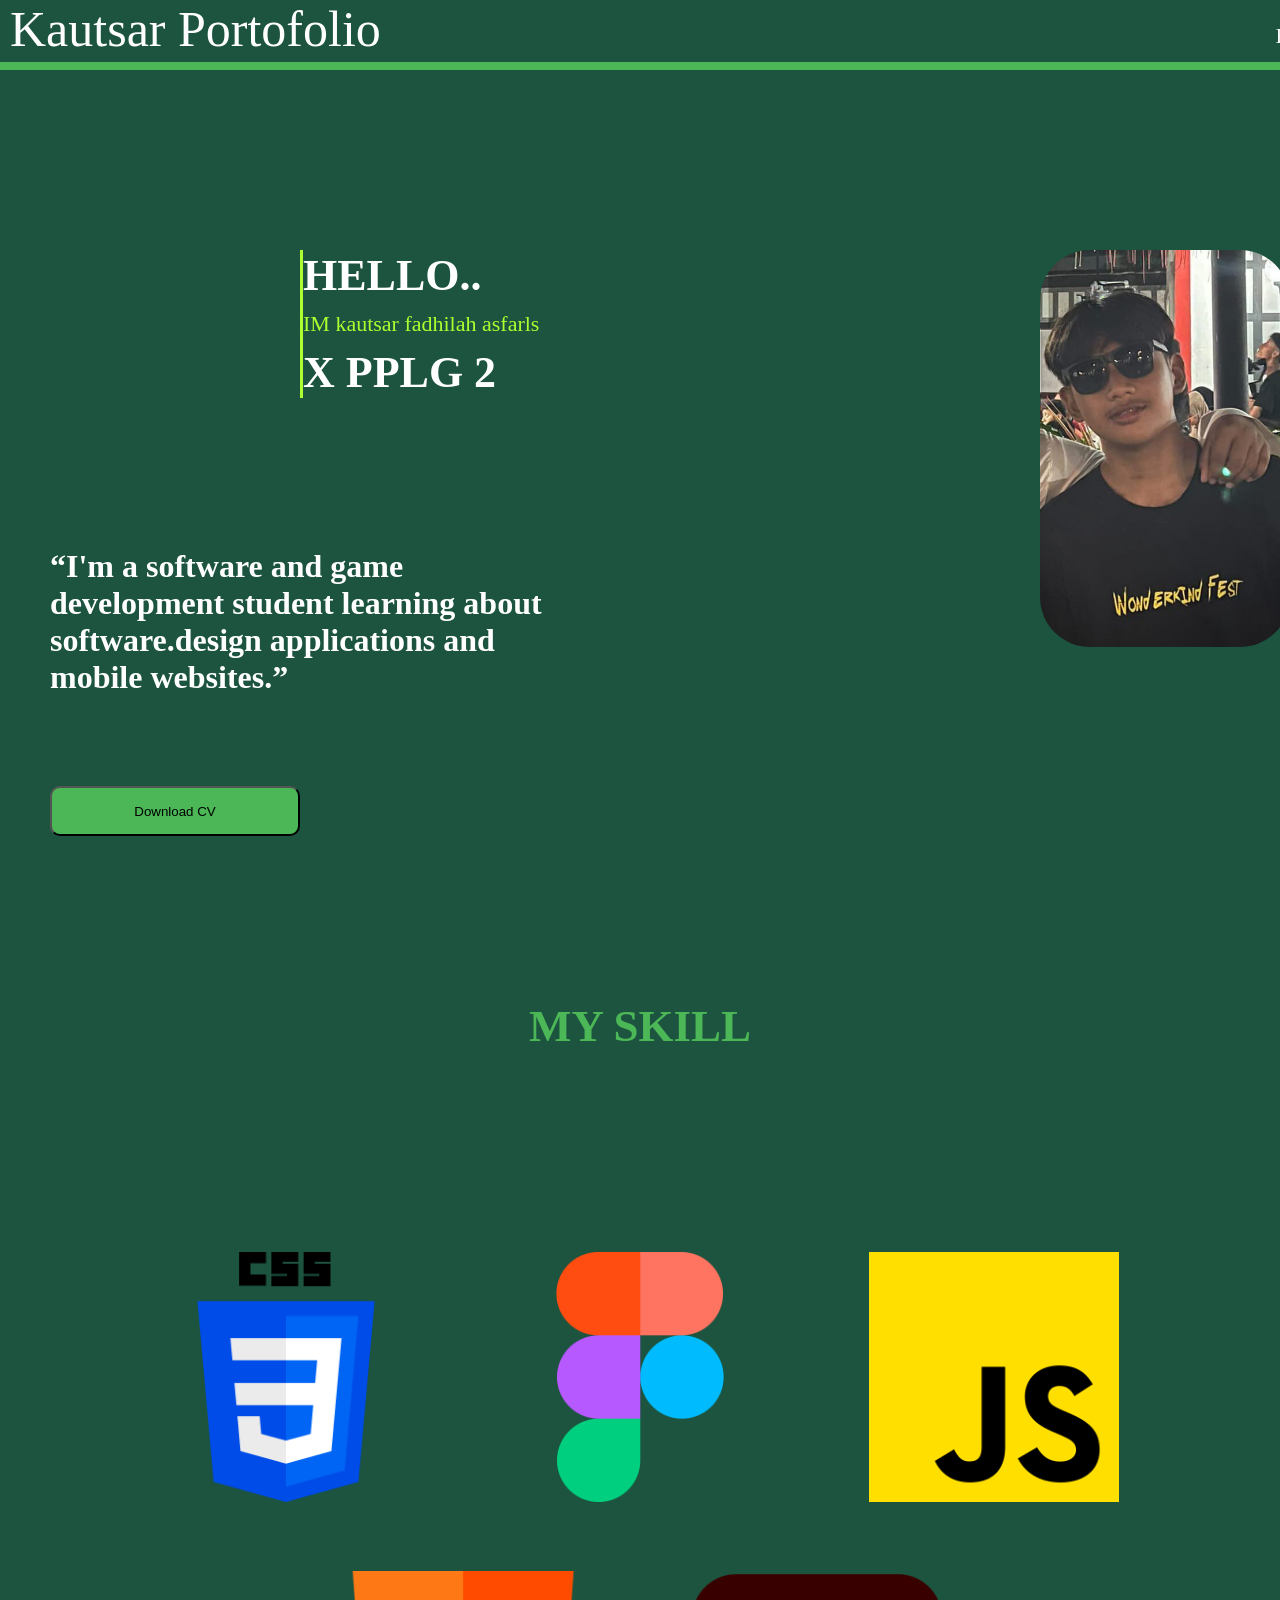
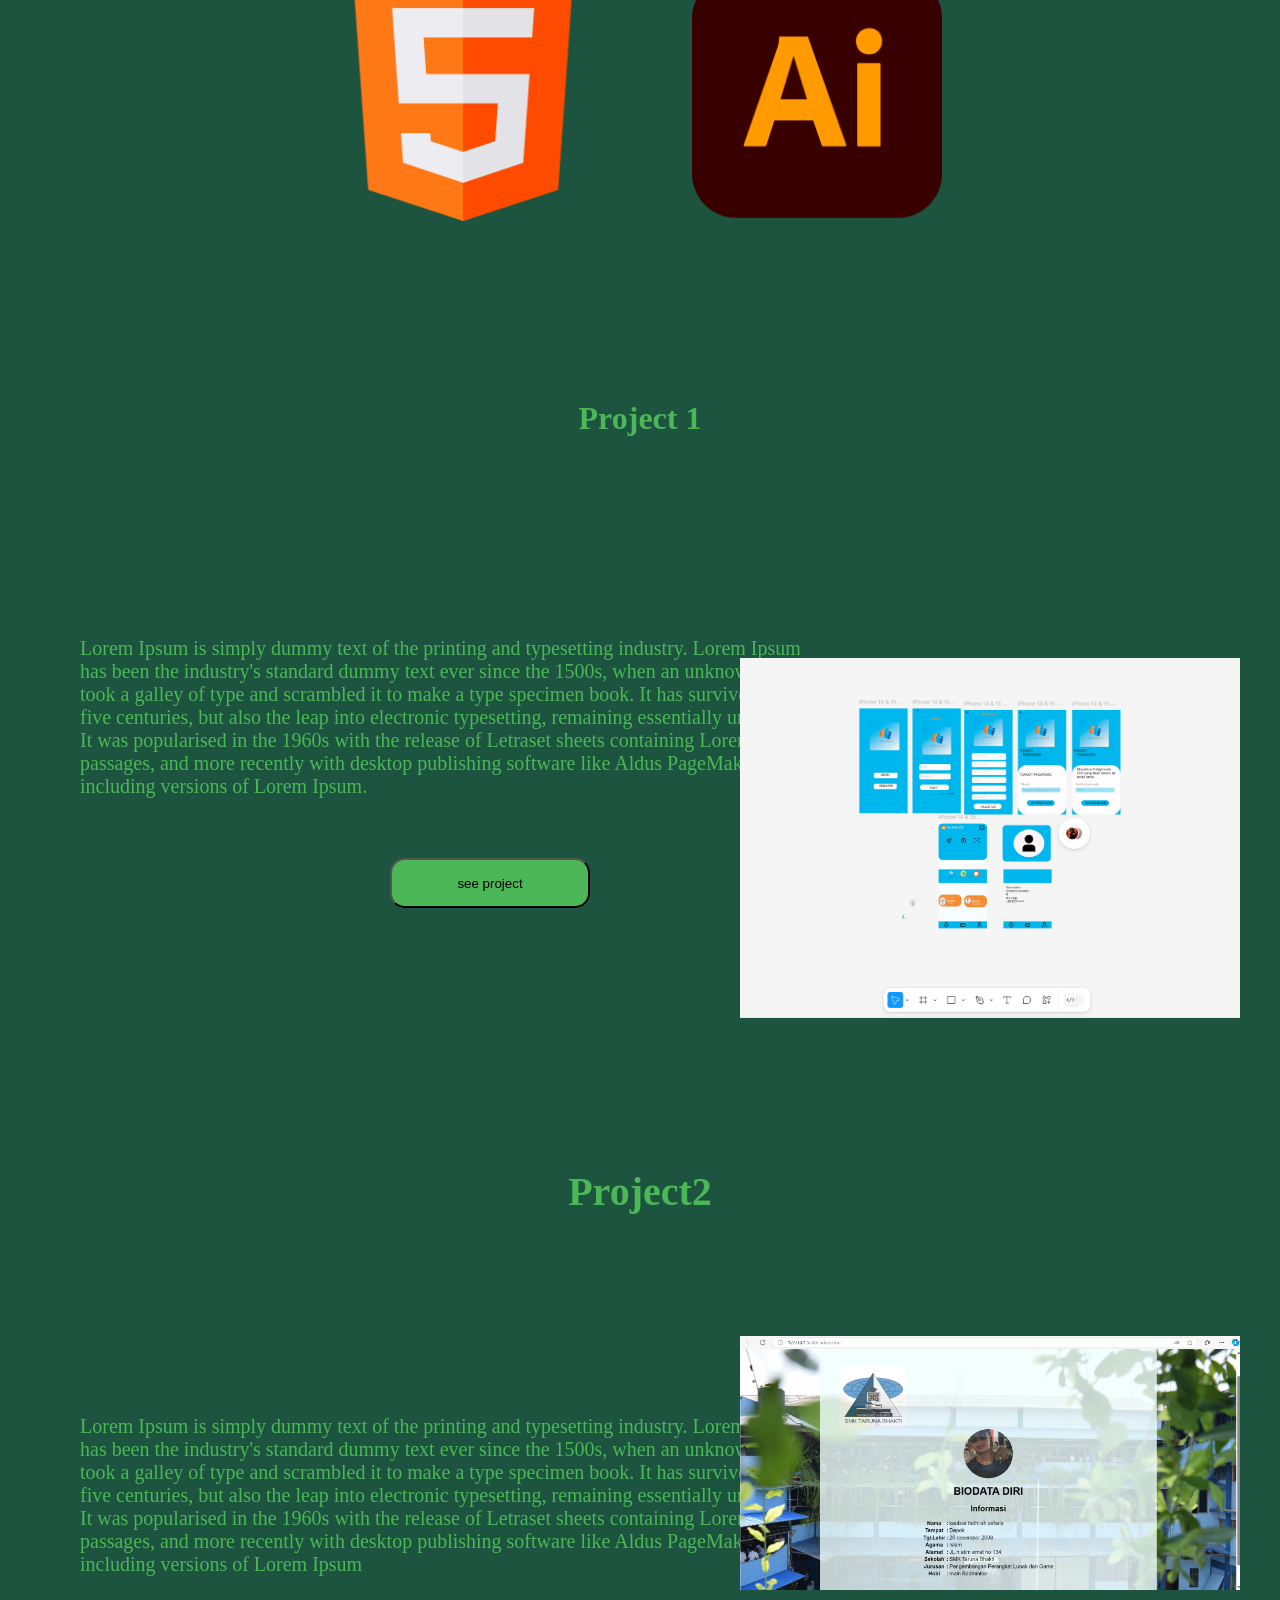
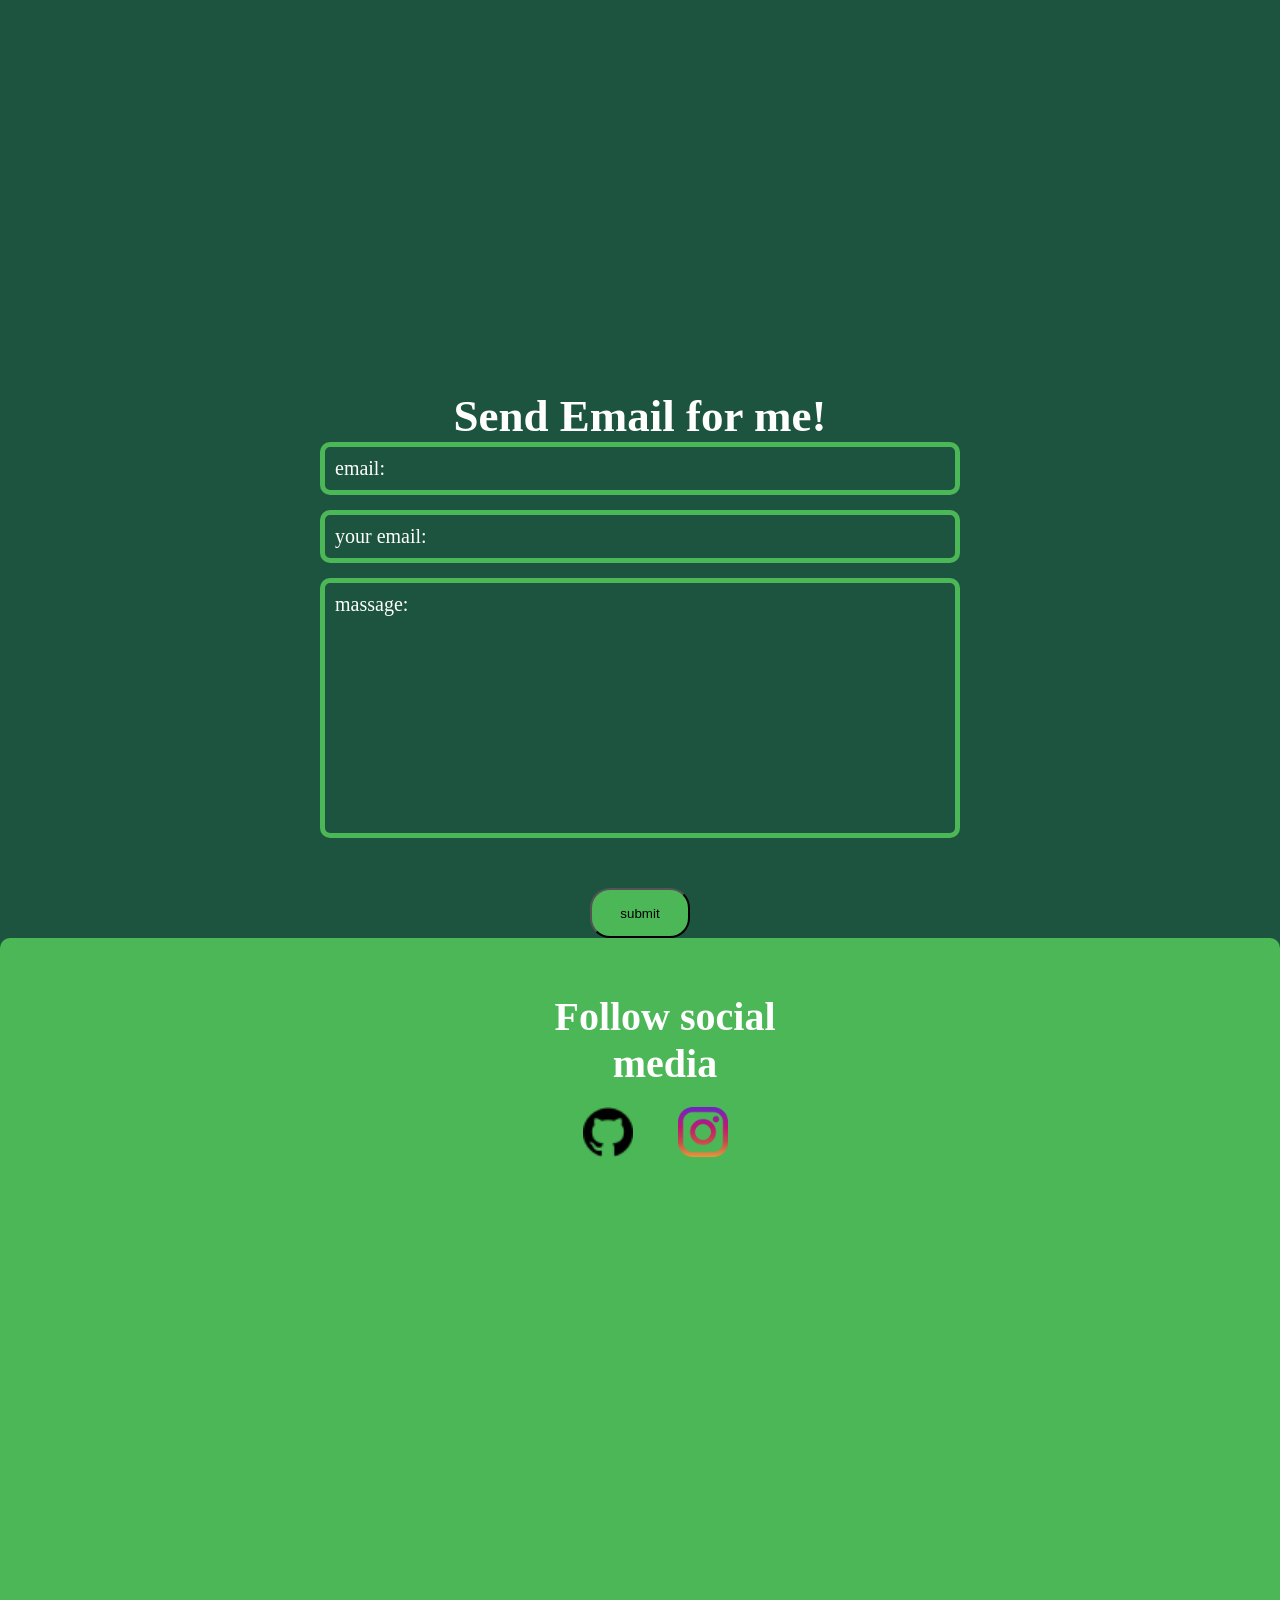
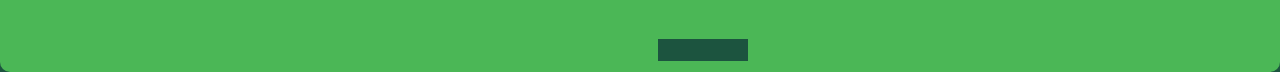
<file: index.html>
<html lang="en">
<head>
    <meta charset="UTF-8">
    <meta name="viewport" content="width=, initial-scale=1.0">
    <title>Project</title>

    <link rel="stylesheet" href="style.css">
</head>
<body>
    <div class="container">

        <!--Navbar-->
        <nav>
            <div class="navbar">
                <div class="logo">
                    <p>Kautsar Portofolio</p>
                </div>
                <!-- Navbar Kanan -->
                <div class="menu">
                    
                   
                    <ul type="none">
                        <li><a href="#Home">Home</a></li>
                        <li><a href="#skill">Skills</a></li>
                        <li><a href="#Project">Project</a></li>
                        <li><a href="#contact">Contact</a></li>
                        <a href="#"><img src="github.png" alt=""></a>
                    </ul>
                </div>
            
            </nav>
            
           
        </div>
        <div class="atas" id="Home">
            <div class="text">
                <div class="hub">
                    <h1> HELLO..</h1>
                    <p>IM kautsar fadhilah asfarls</p>
                    <h1>X PPLG 2</h1>
                </div>
                <h1>“I'm a software and game development student learning about software.design applications and mobile websites.”</h1>
                <a href="Untitled.pdf" download="">
                    <button class="download-button">Download CV</button>
                    </a>
                </div>
            <div class="foto">
               <img src="poto gua.jpg">
            </div>
        </div>
        <div class="kosong"></div>


        <div class="skill" id= "skill">
            <h1> MY SKILL</h1>
            
            <div class="skillFoto">
                <img src="css-3.png" alt="">
                <img src="logofigma.png" alt="">
                <img src="js.png" alt="">

                <div class="skilFotoBawah">

                <img src="html.png" alt="">
                <img src="illustrator.png" alt="">

                </div>
               
            </div>
        </div>

        <div class="Project" id="Project">
            <div class="project1">
                <h1>Project 1</h1>
                <p>Lorem Ipsum is simply dummy text of the printing and typesetting industry. Lorem Ipsum has been the industry's standard dummy text ever since the 1500s, 
                    when an unknown printer took a galley of type and scrambled it to make a type specimen book. It has survived not only five centuries, but also the leap into electronic typesetting, 
                    remaining essentially unchanged. It was popularised in the 1960s with the release of Letraset sheets containing Lorem Ipsum passages, and more recently with desktop publishing software
                     like Aldus PageMaker including versions of Lorem Ipsum.</p>

                     <a href="https://www.figma.com/design/4GSDdHH0oitYnfUEFlZ90K/Untitled?node-id=0-1&t=H4zI7VoVoxgJCjQd-1" target="_blank"><button class="button-project">see project</button></a>

                     <div class="projectFoto">
                        <img src="figma.png" alt="">
                     </div>
                   

            </div>
           
            <div class="project2">
                <h1>Project2</h1>
                <p>Lorem Ipsum is simply dummy text of the printing and typesetting industry. Lorem Ipsum has been the industry's standard dummy text ever since the 1500s, 
                    when an unknown printer took a galley of type and scrambled it to make a type specimen book. It has survived not only five centuries, but also the leap into electronic typesetting, 
                    remaining essentially unchanged. It was popularised in the 1960s with the release of Letraset sheets containing Lorem Ipsum passages, and more recently with desktop publishing software
                     like Aldus PageMaker including versions of Lorem Ipsum </p>
                     

                     <div class="potoProject"></div>
                     <img src="biodata 2.png" alt="">
            </div>
            </div>

            <div class="longkap"></div>

            <div class="contact" id="contact">
                <h1>Send Email for me!</h1>
                <form action="https://formspree.io/f/xzzbqdya" method="post" target="_blank">
                    <a type="email">
                        <input type="text" name="name" placeholder="email:"></imput>
                        <input type="email" name="email" placeholder="your email:"></imput>
                    </a>
                    <textarea
                    rows="10"
                    type="text"
                    name="messages"
                    placeholder="massage:"></textarea>

                    <button type="submit" class="buton">submit</button>
                </form>

            </div>

            <div class="text">
               
            </div>
            <footer>
            <div class="footer">
                <h1>Follow social media</h1>
                <a class="github" href="https://github.com/kautsar201208"><img src="github.png" alt=""></a>
                <a class="IG" href="https://www.instagram.com/sarrimie_/"><img src="./instagram (1).png" alt=""></a>
                

            </div>
            </footer>
    </div>

</body>
</html>
</file>
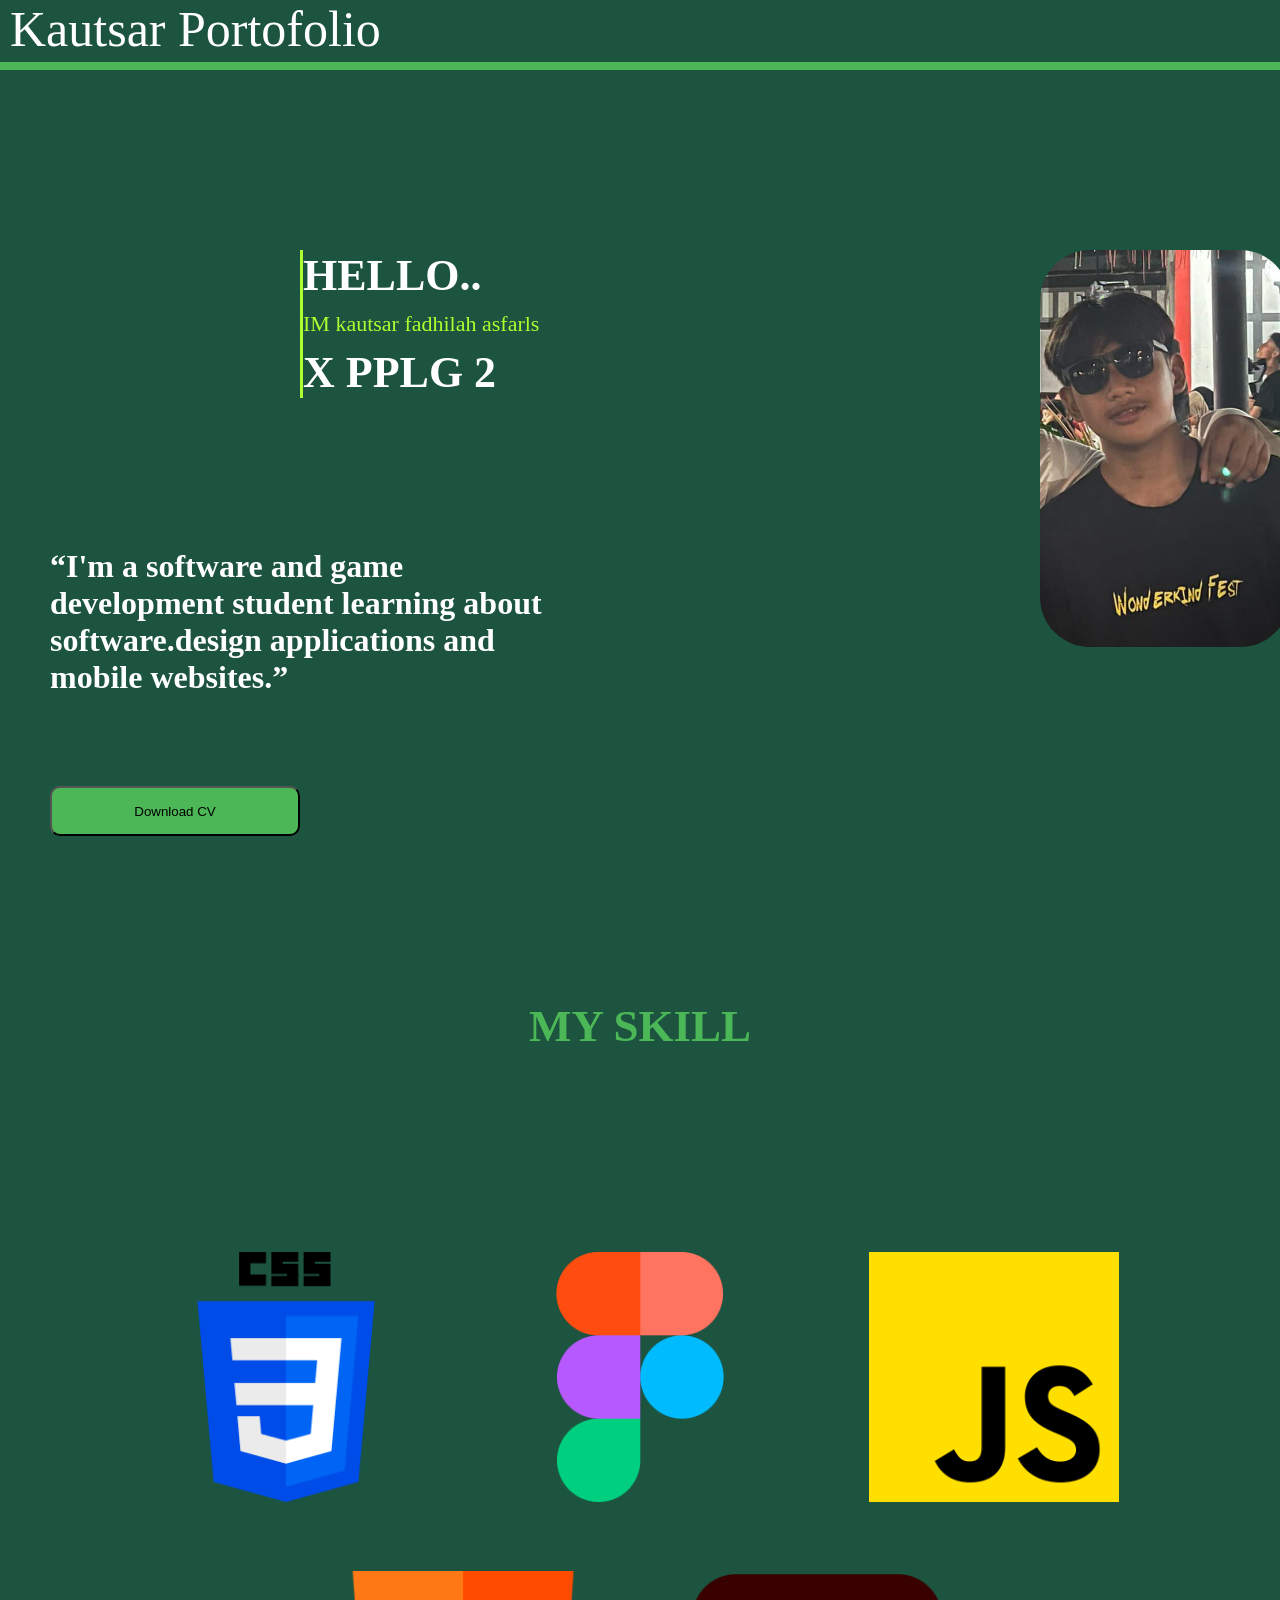
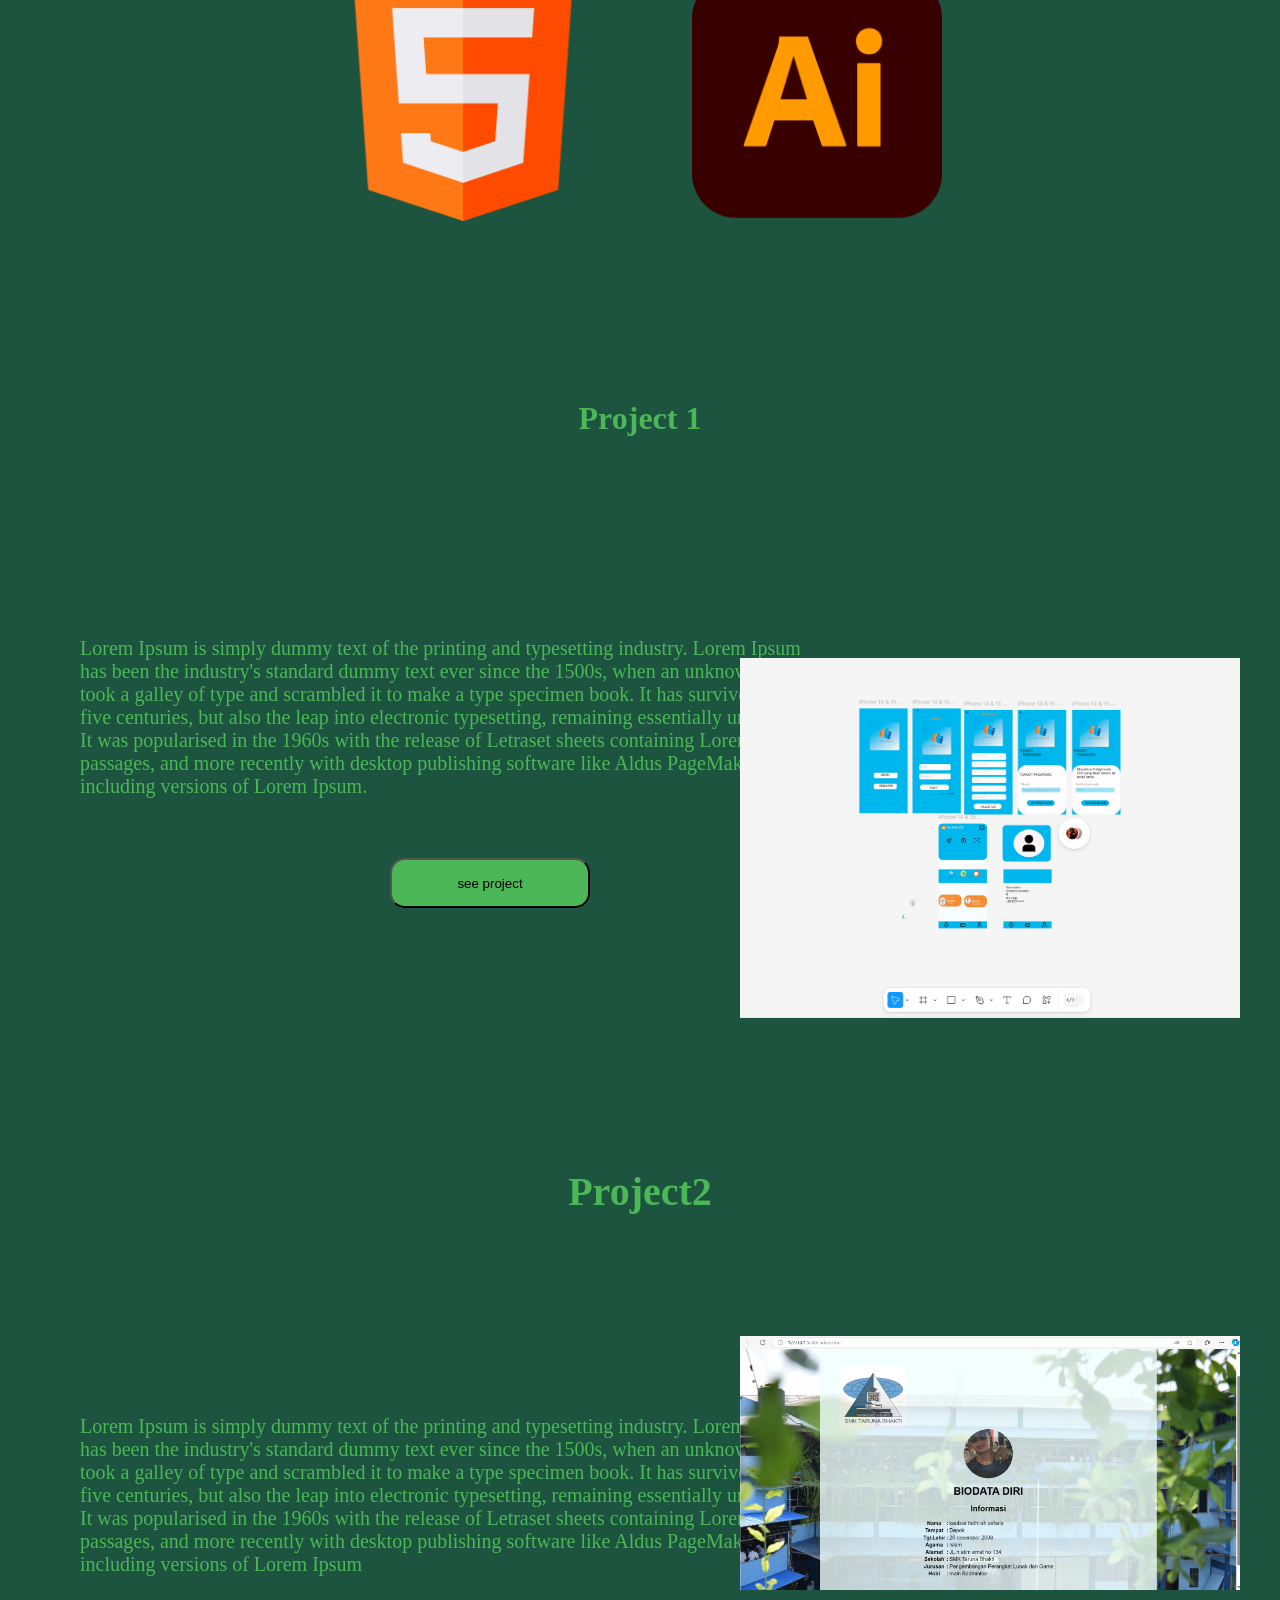
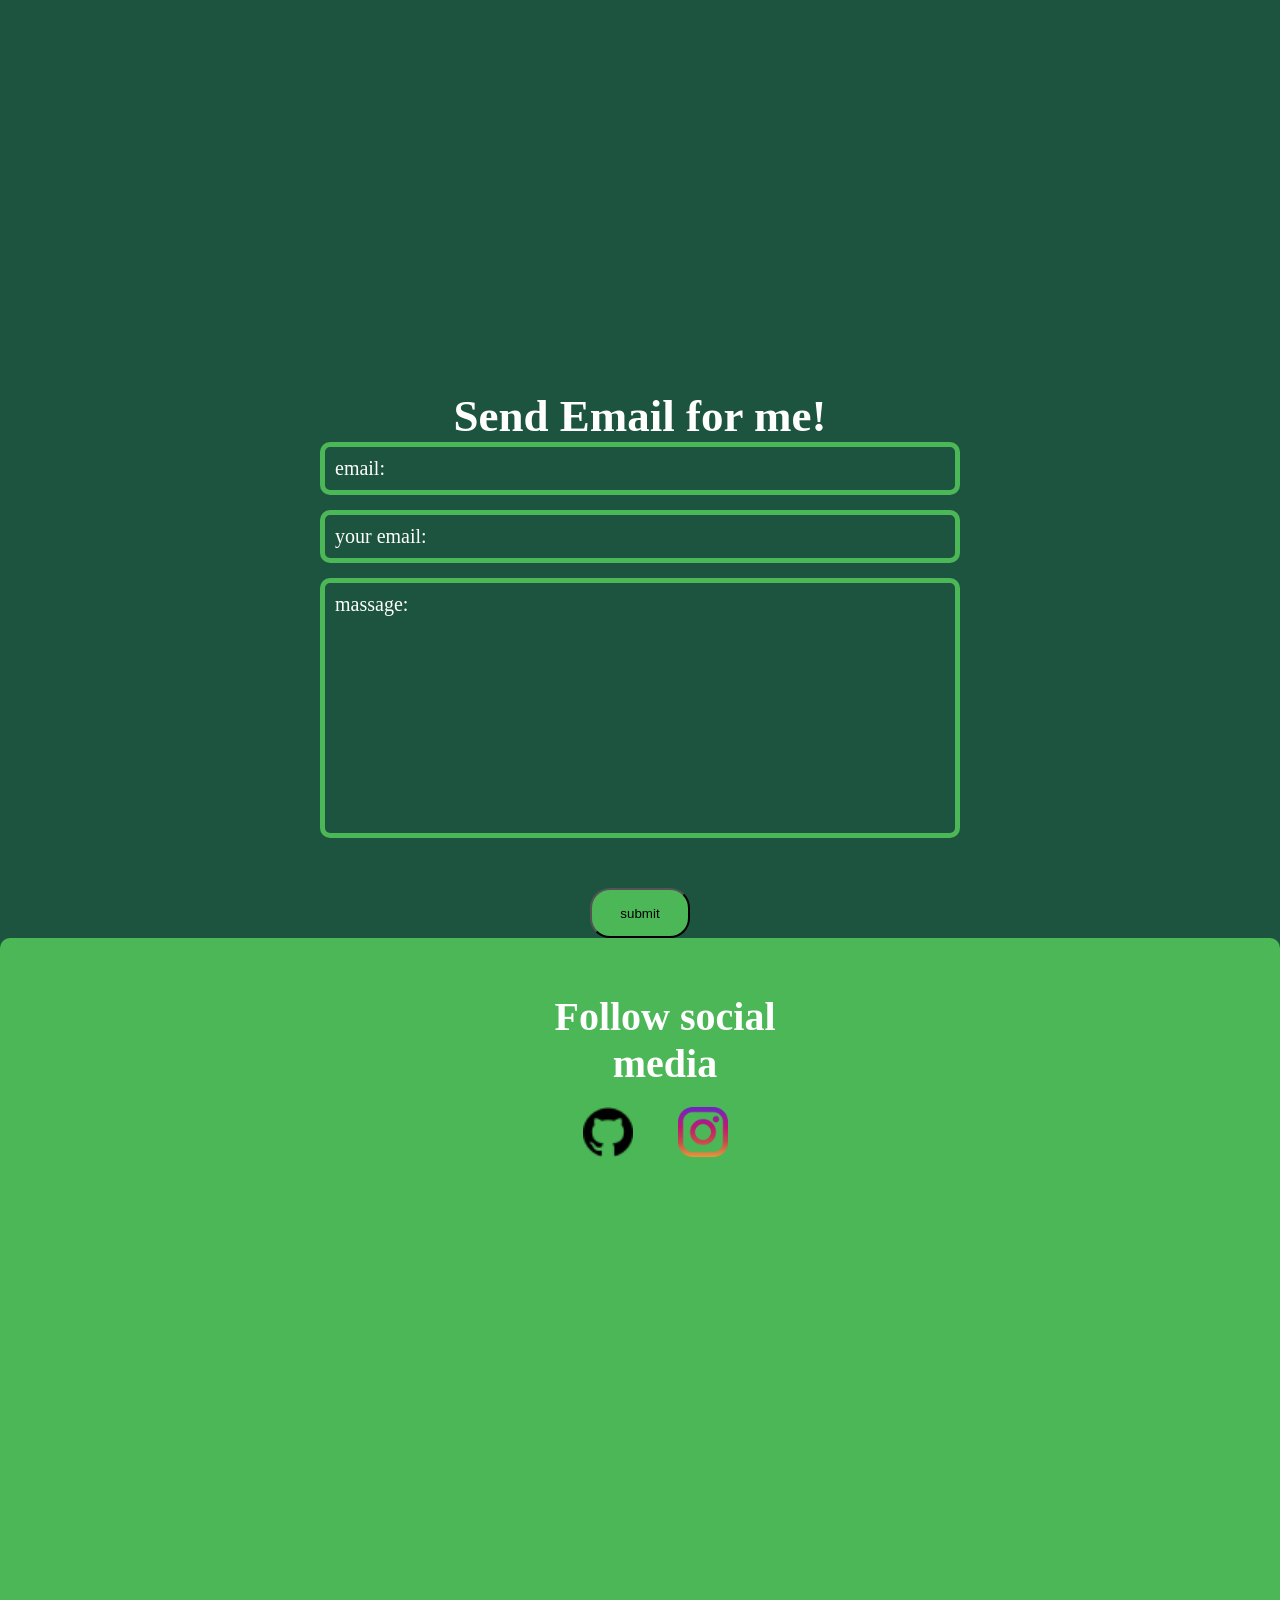
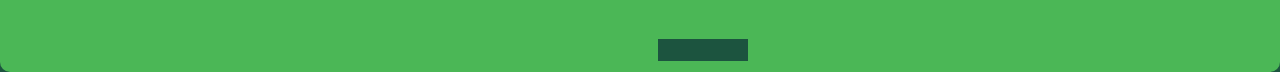
<file: indeks.html>
<html lang="en">
<head>
    <meta charset="UTF-8">
    <meta name="viewport" content="width=, initial-scale=1.0">
    <title>Project</title>

    <link rel="stylesheet" href="style.css">
</head>
<body>
    <div class="container">

        <!--Navbar-->
        <nav>
            <div class="navbar">
                <div class="logo">
                    <p>Kautsar Portofolio</p>
                </div>
                <!-- Navbar Kanan -->

            
            </nav>
            
           
        </div>
        <div class="atas" id="Home">
            <div class="text">
                <div class="hub">
                    <h1> HELLO..</h1>
                    <p>IM kautsar fadhilah asfarls</p>
                    <h1>X PPLG 2</h1>
                </div>
                <h1>“I'm a software and game development student learning about software.design applications and mobile websites.”</h1>
                <a href="Untitled.pdf" download="">
                    <button class="download-button">Download CV</button>
                    </a>
                </div>
            <div class="foto">
               <img src="poto gua.jpg">
            </div>
        </div>
        <div class="kosong"></div>


        <div class="skill" id= "skill">
            <h1> MY SKILL</h1>
            
            <div class="skillFoto">
                <img src="css-3.png" alt="">
                <img src="logofigma.png" alt="">
                <img src="js.png" alt="">

                <div class="skilFotoBawah">

                <img src="html.png" alt="">
                <img src="illustrator.png" alt="">

                </div>
               
            </div>
        </div>

        <div class="Project" id="Project">
            <div class="project1">
                <h1>Project 1</h1>
                <p>Lorem Ipsum is simply dummy text of the printing and typesetting industry. Lorem Ipsum has been the industry's standard dummy text ever since the 1500s, 
                    when an unknown printer took a galley of type and scrambled it to make a type specimen book. It has survived not only five centuries, but also the leap into electronic typesetting, 
                    remaining essentially unchanged. It was popularised in the 1960s with the release of Letraset sheets containing Lorem Ipsum passages, and more recently with desktop publishing software
                     like Aldus PageMaker including versions of Lorem Ipsum.</p>

                     <a href="https://www.figma.com/design/4GSDdHH0oitYnfUEFlZ90K/Untitled?node-id=0-1&t=H4zI7VoVoxgJCjQd-1" target="_blank"><button class="button-project">see project</button></a>

                     <div class="projectFoto">
                        <img src="figma.png" alt="">
                     </div>
                   

            </div>
           
            <div class="project2">
                <h1>Project2</h1>
                <p>Lorem Ipsum is simply dummy text of the printing and typesetting industry. Lorem Ipsum has been the industry's standard dummy text ever since the 1500s, 
                    when an unknown printer took a galley of type and scrambled it to make a type specimen book. It has survived not only five centuries, but also the leap into electronic typesetting, 
                    remaining essentially unchanged. It was popularised in the 1960s with the release of Letraset sheets containing Lorem Ipsum passages, and more recently with desktop publishing software
                     like Aldus PageMaker including versions of Lorem Ipsum </p>
                     

                     <div class="potoProject"></div>
                     <img src="biodata 2.png" alt="">
            </div>
            </div>

            <div class="longkap"></div>

            <div class="contact" id="contact">
                <h1>Send Email for me!</h1>
                <form action="https://formspree.io/f/xzzbqdya" method="post" target="_blank">
                    <a type="email">
                        <input type="text" name="name" placeholder="email:"></imput>
                        <input type="email" name="email" placeholder="your email:"></imput>
                    </a>
                    <textarea
                    rows="10"
                    type="text"
                    name="messages"
                    placeholder="massage:"></textarea>

                    <button type="submit" class="buton">submit</button>
                </form>

            </div>

            <div class="text">
               
            </div>
            <footer>
            <div class="footer">
                <h1>Follow social media</h1>
                <a class="github" href="https://github.com/kautsar201208"><img src="github.png" alt=""></a>
                <a class="IG" href="https://www.instagram.com/sarrimie_/"><img src="./instagram (1).png" alt=""></a>
                

            </div>
            </footer>
    </div>

</body>
</html>
</file>
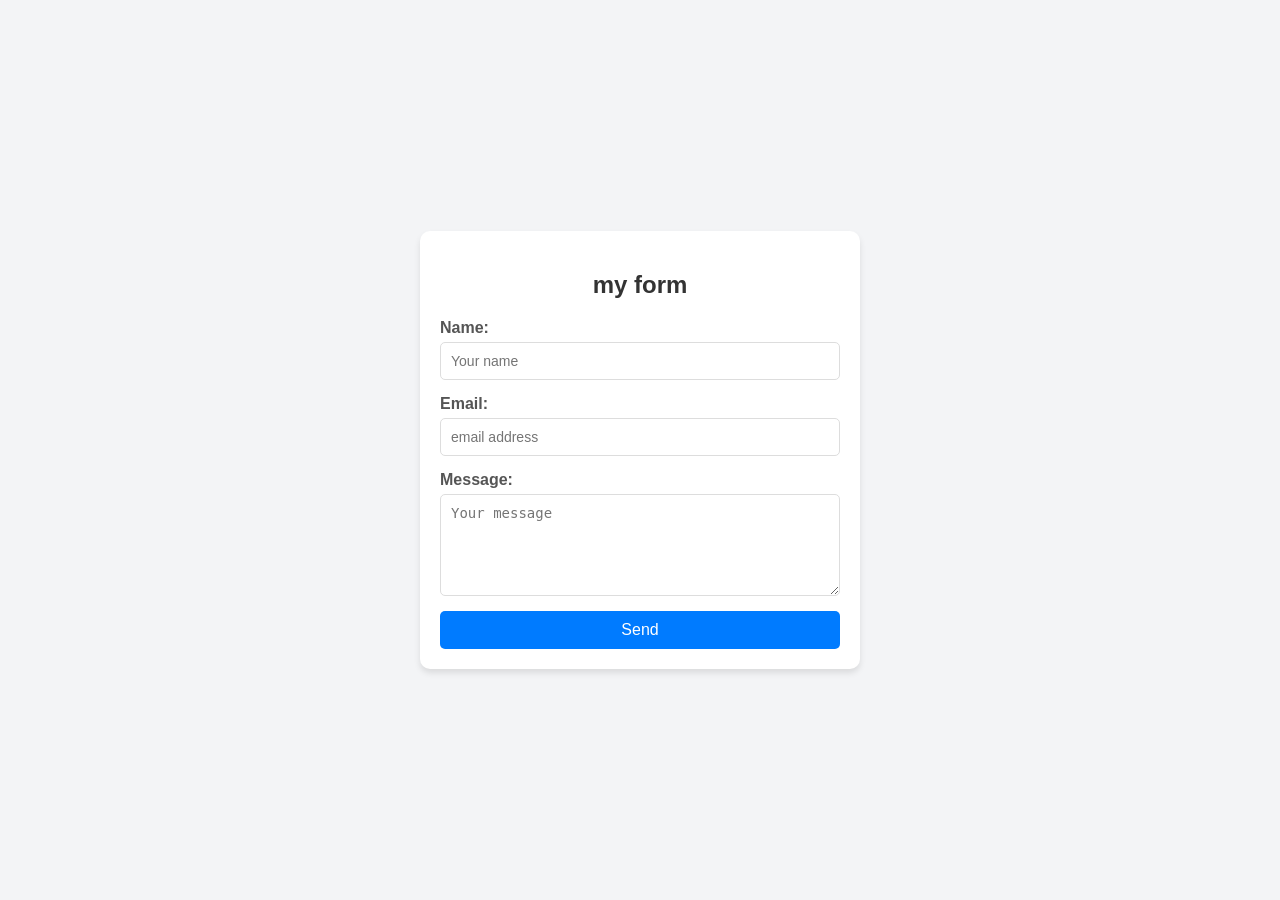
<file: project.html>
<!DOCTYPE html>
<html lang="en">
<head>
    <meta charset="UTF-8">
    <meta name="viewport" content="width=device-width, initial-scale=1.0">
    <title>Simple Form</title>
    <link rel="stylesheet" href="project.css">

</head>

<body>
    <div class="form-container">


        <h2>my form</h2>

        <form action="#" method="POST">
            <label for="name">Name:</label>
            <input type="text" id="name" name="name" placeholder="Your name" required>

            <label for="email">Email:</label>
            <input type="email" id="email" name="email" placeholder="email address" required>

            

            <label for="message">Message:</label>
            <textarea id="message" name="message" rows="5" placeholder="Your message" required></textarea>

            <button type="submit">Send</button>

        </form>

    </div>


</body>

</html>
</file>
<file: style.css>
*{
    margin: 0;
    padding: 0;
    box-sizing: border-box;
    text-align: center;
    background-color: #1C543F;
}
.navbar{
    background-color: #1C543F;
    border-style: none none solid none;
    border-color: #1C543F;
    width: 100%;
    height: 70px;
    
    display: flex;
    position: fixed;
    top: 0%;
    z-index: 1;
    border-bottom: 8px solid #4BB756 ;
}


.kosong{
    background-color: 4BB756;
}
.logo p{
    font-size: 50px;
    position: relative;
    left: 10px;
    color: white;
}
.menu a{
    color: white;
    
    display: flex;
    text-decoration: none;
    text-align: center;
    margin-right: 25px;
    
    font-size: 20px;
    
}
.menu a:hover{
    color: black;
}
.menu ul{
    right: -900px;
    position: relative;
    padding: 5px;
    margin: 0;
    display: flex;
    top: 20px;
    
}
.logoimg img{
    width: 55px;
    margin: 7px;
    position: relative;
    right: -1080px;
}
.atas{
    
    width: 100%;
    height: 100%;
    margin-top: 100px;
    
}
.foto img{
    width: 350px;
    margin-top: 100px;
    position: relative;
    margin-right: -500px;
    border: 50px solid #1C543F;
    border-radius: 100PX;
    
}
.text{
    color: white;
    margin-top: 150px;
    width: 500px;
    float: left;
    text-align: left;
    margin-left: 50px;
}
.text h1{
    text-align: left;
}
.text button{
    background-color: #4BB756;
    width: 250px;
    height: 50px;
    border-radius: 10px;
    margin-top: 90px;
    margin-right: 100px ;
}
.download-button:hover{
    background-color: green;
}
.hub h1, p{
    margin-bottom: 10px;
    text-align: left;
    
}
.hub p{
    font-size: 22px;
    color: greenyellow;
}
.hub{
    font-size: 22px;
    margin-bottom: 150px;
    margin-left: 250px;
    color: white;
    border-style: none none none solid;
    border-color: greenyellow;
}
.skill h1 {
    font-size: 45px;
    margin-bottom: 200px;
    color: #4BB756;

    
}
.skillFoto img {
    width: 250px;
    margin-right: 100;
    margin-bottom: 65px;
    border-color: #4BB756;
    
    
    
}
.skill {
    border-color: #4BB756;
    height: 1000px;
    
}
.skillFoto {
    margin-top: 10px;
    margin-left: 100px;
    border-radius: 1000px;
    border-color: #000000;
   
    
}
.MYProject {
    font-size: 22PX;
    background-color: #1C543F;
    height: 2000px;
    


}
.project1 h1{
    color: #4BB756;
}
.project1 p {
    font-size: 20px;
    margin-top: 200px;
   width: 750px;
   position: relative;
   margin-left: 80px;
   color: #4BB756;
   
}
.project1 img {
    width: 500px;
    margin-left: 700px ;
    position: relative;
    margin-top: -250px;
}
.project1 button{
    width: 200px;
    height: 50px;
    background-color: #4BB756;
    border-radius: 15px;
    margin-top: 50px;
    


}
.button-project {
    margin-right: 300px;
}
.button-project:hover{
    background-color: green;
}
.project1 button :hover{
   
    background-color: #1C543F;

}
.project1 button :hover{
    
    background-color: #051006;
    

}
.longkap{
    background-color: #1C543F;
}
.contact{
    background-color: #1C543F ;
    text-align: left;
    margin-top: 400px;
    padding: auto;
    color: white;
    
   
}
.contact button:hover{
    background-color: green;
}
.contact h1{
    font-size: 45px;
    color: white;
    

}
textarea{
    resize: none;

}



.contact input, textarea{
    display: flex;
    margin-right: auto;
    margin-left: auto;
    width: 50%;
    background-color: #1C543F;
    border-style: none;
    border: 5px solid #4BB756;
    margin-bottom: 50px;
    color: white;
    font-family: "Lilita one" ,sans-serf;
    font-size:20px;
    border-radius: 10px;
    padding: 10px;
    
    

}
.contact input{
    margin-bottom: 15px;

    
}
::placeholder{
    color: white;
    text-align: left;

}
.footer{
    font-size: 20px;
    color: white;
    text-align: center;
    padding-bottom: 10px;
    background-color: #4BB756;
    padding-top: 55px;
    z-index: -1;
    border-radius: 10px;
}
.contact button{
    width: 100px;
    height: 50px;
    background-color: #4BB756;
    border-radius: 20px;
    
    
}

.contact button{
   border-radius: px
}
.footer img{
    width: 60px;
    margin: 20px;
}
.footer h1{
    margin-right: 500px;
    background-color: #4BB756;
}


.project2 h1{
    margin-top: 150px;

}
.project2 h1{
    font-size: 40px;
    color: #4BB756;
    
}
.project2 p{
    font-size: 20px;
    margin-top: 200px;
   width: 750px;
   position: relative;
   margin-left: 80px;
   color: #4BB756;
}
.project2 img{
    width: 500px;
    margin-left: 700px ;
    position: relative;
    margin-top: -250px;
}
.github img{
    width: 50px;
    margin-left: -500px;
    margin-bottom: 2100px;
    background-color: #4BB756;
}

.IG img{
    width: 50px;
    margin-bottom: 2100px;
    background-color: #4BB756;
}
</file>
<file: project.css>
/* General reset */
body {
    font-family: Arial, sans-serif;
    margin: 0;
    padding: 0;
    display: flex;
    justify-content: center;
    align-items: center;
    min-height: 100vh;
    background-color: #f3f4f6;
}

.form-container {
    background-color: #ffffff;
    padding: 20px;
    border-radius: 10px;
    box-shadow: 0 4px 6px rgba(0, 0, 0, 0.1);
    width: 100%;
    max-width: 400px;
}

h2 {
    text-align: center;
    margin-bottom: 20px;
    color: #333333;
}

form {
    display: flex;
    flex-direction: column;
}

label {
    font-weight: bold;
    margin-bottom: 5px;
    color: #555555;
}

input, textarea {
    padding: 10px;
    margin-bottom: 15px;
    border: 1px solid #dddddd;
    border-radius: 5px;
    font-size: 14px;
    width: 100%;
    box-sizing: border-box;
}

input:focus, textarea:focus {
    outline: none;
    border-color: #007BFF;
    box-shadow: 0 0 5px rgba(0, 123, 255, 0.3);
}

button {
    background-color: #007BFF;
    color: #ffffff;
    border: none;
    padding: 10px;
    border-radius: 5px;
    cursor: pointer;
    font-size: 16px;
}

button:hover {
    background-color: #0056b3;
}

@media (max-width: 480px) {
    .form-container {
        padding: 15px;
    }

    h2 {
        font-size: 18px;
    }
}
</file>
